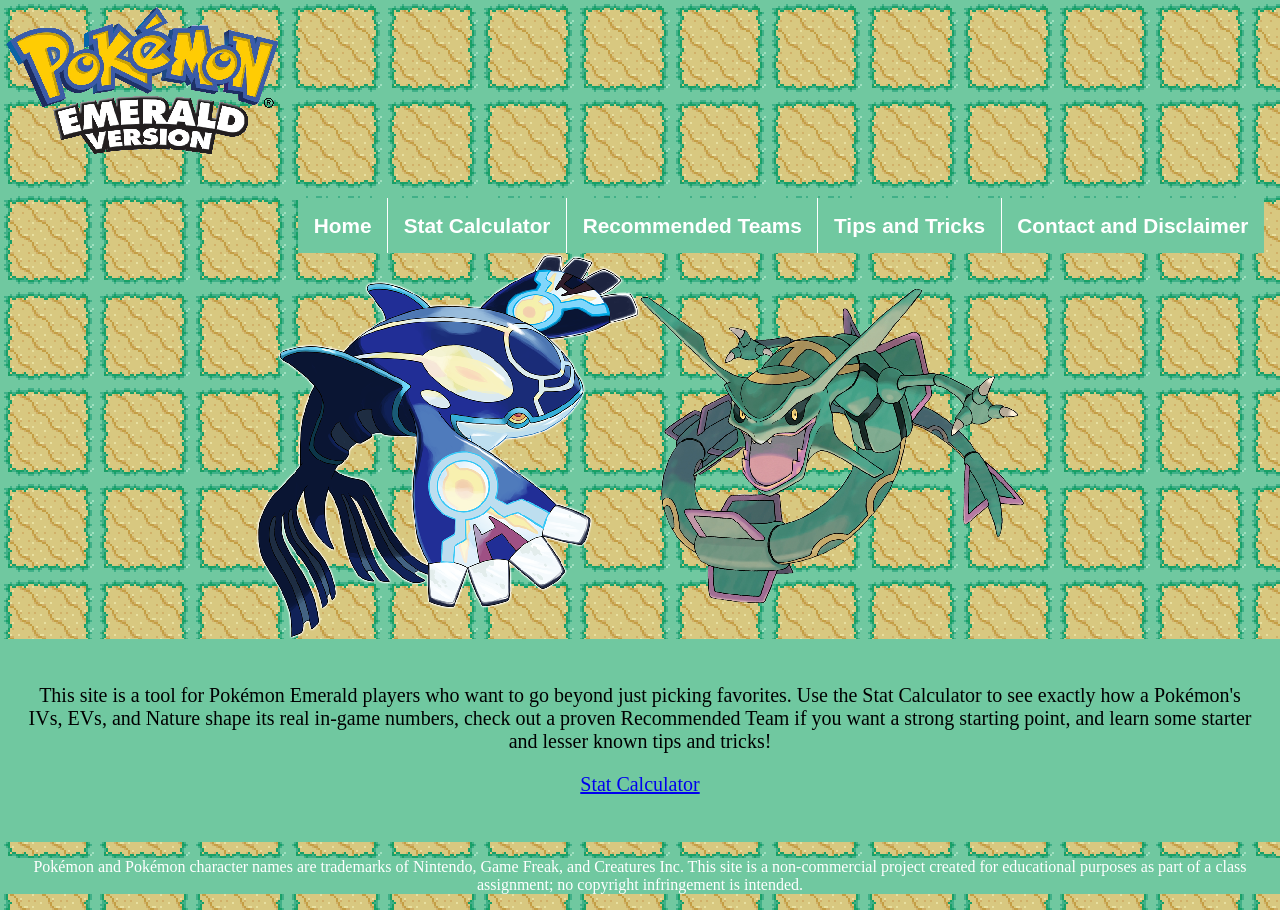
<file: index.html>
<!Doctype html>
<!-- Author: William Korrell -->
<html lang="en">
<head>
	<title> Pokemon Emerald Stat Calculator  </title>
	<meta charset="utf-8">
	<link rel="stylesheet" href="css/styles.css">
	<meta name="viewport" content="width=device-width, initial-scale=1">

</head>
<body>

	<div id="container">	

		<!-- Use the header area for the website name or logo -->
		<header>
			<a href="index.html"><img src="images/logo.png" alt="pokemon logo"></a>
		
		</header>

		<!-- Use the nav area to add hyperlinks to other pages within the website -->
		<nav>
			<ul>

				<li><a href="index.html">Home</a></li>

				<li><a href="calculator.html">Stat Calculator</a></li>

				<li><a href="teams.html">Recommended Teams</a></li>
				
				<li><a href="tips.html">Tips and Tricks</a></li>

				<li><a href="contact.html">Contact and Disclaimer</a></li>
			</ul>
		</nav>

		<!-- Hero Imaage -->
		<div id="hero" class="tablet-desktop">
			<img src="images/mon1.png" alt="Pokemon1">
			<img src="images/games.png" alt="Pokemon2">
		</div>

<main>
	<p>This site is a tool for Pokémon Emerald players who want to go beyond just picking favorites. Use the Stat Calculator to see exactly how a Pokémon's IVs, EVs, and Nature shape its real in-game numbers, check out a proven Recommended Team if you want a strong starting point, and learn some starter and lesser known tips and tricks!</p>
			<p><a href="calculator.html">Stat Calculator</a></p>

</main>

<footer>

	<p>Pokémon and Pokémon character names are trademarks of Nintendo, 
  	Game Freak, and Creatures Inc. This site is a non-commercial project created for educational purposes as part of a class assignment; no copyright infringement is intended.</p>

</footer>

	</div>
	
</body>

</html>
</file>
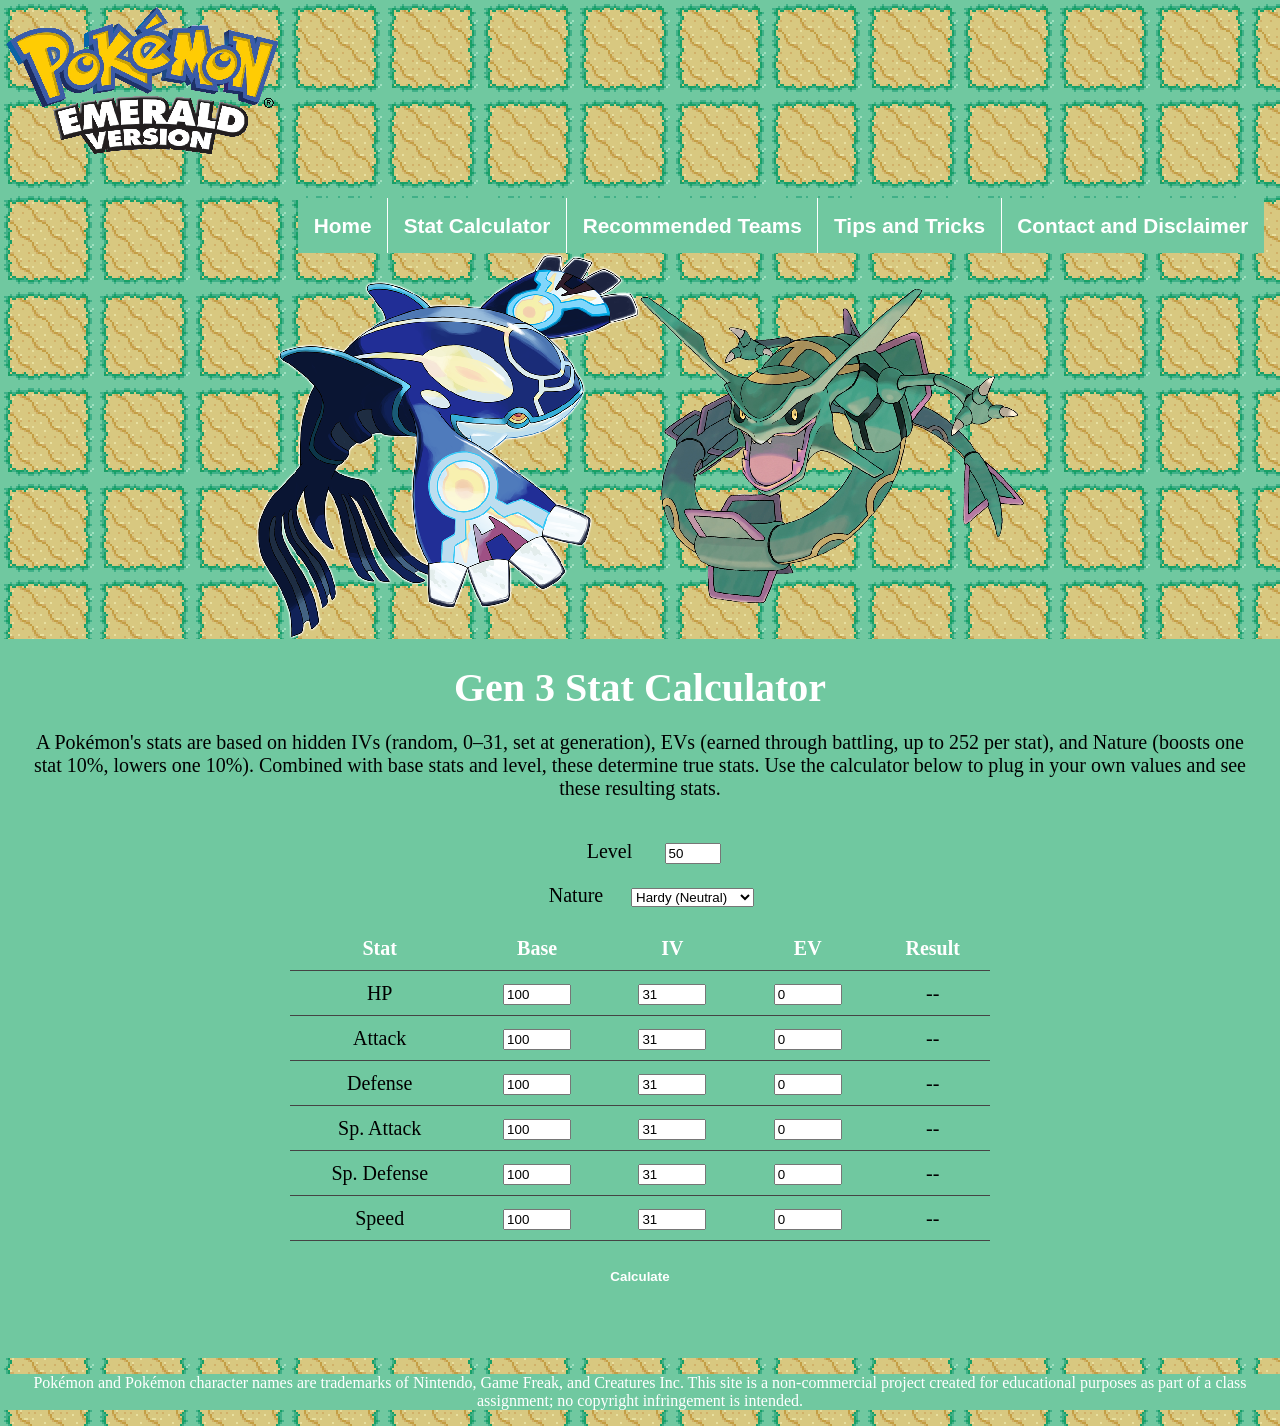
<file: calculator.html>
<!Doctype html>
<!-- Author: William Korrell -->
<html lang="en">
<head>
	<title> Pokemon Emerald Stat Calculator  </title>
	<meta charset="utf-8">
	<link rel="stylesheet" href="css/styles.css">
	<meta name="viewport" content="width=device-width, initial-scale=1">

</head>
<body>

	<div id="container">	

		<!-- Use the header area for the website name or logo -->
		<header>
			<a href="index.html"><img src="images/logo.png" alt="pokemon logo"></a>
		
		</header>

		<!-- Use the nav area to add hyperlinks to other pages within the website -->
		<nav>
			<ul>

				<li><a href="index.html">Home</a></li>

				<li><a href="calculator.html">Stat Calculator</a></li>

				<li><a href="teams.html">Recommended Teams</a></li>
				
				<li><a href="tips.html">Tips and Tricks</a></li>

				<li><a href="contact.html">Contact and Disclaimer</a></li>
			</ul>
		</nav>

		<!-- Hero Imaage -->
		<div id="hero">
			<img src="images/mon1.png" alt="Pokemon1">
			<img src="images/games.png" alt="Pokemon2">
		</div>

<main>
     
    <h1>Gen 3 Stat Calculator</h1>
    
    <p>A Pokémon's stats are based on hidden IVs (random, 0–31, set at generation), EVs (earned through battling, up to 252 per stat), and Nature (boosts one stat 10%, lowers one 10%). Combined with base stats and level, these determine true stats. Use the calculator below to plug in your own values and see these resulting stats.</p>

<div class="calculator">
	<div class="calc-row">
        	<label for="level">Level</label>
        	<input type="number" id="level" value="50" min="1" max="100">
   	 </div>

    	<div class="calc-row">
        	<label for="nature">Nature</label>
        	<select id="nature">
            	<option value="neutral" selected>Hardy (Neutral)</option>
            	<option value="neutral">Docile (Neutral)</option>
            	<option value="neutral">Serious (Neutral)</option>
            	<option value="neutral">Bashful (Neutral)</option>
            	<option value="neutral">Quirky (Neutral)</option>
            	<option value="atk-up-def-down">Lonely</option>
            	<option value="atk-up-spa-down">Adamant</option>
            	<option value="atk-up-spd-down">Naughty</option>
            	<option value="atk-up-spe-down">Brave</option>
            	<option value="def-up-atk-down">Bold</option>
            	<option value="def-up-spa-down">Impish</option>
            	<option value="def-up-spd-down">Lax</option>
            	<option value="def-up-spe-down">Relaxed</option>
            	<option value="spa-up-atk-down">Modest</option>
            	<option value="spa-up-def-down">Mild</option>
            	<option value="spa-up-spd-down">Rash</option>
            	<option value="spa-up-spe-down">Quiet</option>
            	<option value="spd-up-atk-down">Careful</option>
            	<option value="spd-up-def-down">Gentle</option>
            	<option value="spd-up-spa-down">Sassy</option>
            	<option value="spe-up-atk-down">Jolly</option>
            	<option value="spe-up-def-down">Naive</option>
            	<option value="spe-up-spa-down">Timid</option>
            	<option value="spe-up-spd-down">Hasty</option>
        	</select>
    	</div>

	<table class="calc-table">
		<thead>
            	<tr>
                	<th>Stat</th>
         		<th>Base</th>
                	<th>IV</th>
                	<th>EV</th>
                	<th>Result</th>
            	</tr>
        	</thead>
        	<tbody>
            	<tr>
                	<td>HP</td>
               		<td><input type="number" id="base-hp" value="100" min="1" max="255"></td>
                	<td><input type="number" id="iv-hp" value="31" min="0" max="31"></td>
                	<td><input type="number" id="ev-hp" value="0" min="0" max="252"></td>
                	<td id="result-hp">--</td>
            	</tr>
            	<tr>
                	<td>Attack</td>
                	<td><input type="number" id="base-atk" value="100" min="1" max="255"></td>
                	<td><input type="number" id="iv-atk" value="31" min="0" max="31"></td>
                	<td><input type="number" id="ev-atk" value="0" min="0" max="252"></td>
                	<td id="result-atk">--</td>
            	</tr>
            	<tr>
                	<td>Defense</td>
                	<td><input type="number" id="base-def" value="100" min="1" max="255"></td>
                	<td><input type="number" id="iv-def" value="31" min="0" max="31"></td>
                	<td><input type="number" id="ev-def" value="0" min="0" max="252"></td>
                	<td id="result-def">--</td>
            	</tr>
            	<tr>
                	<td>Sp. Attack</td>
                	<td><input type="number" id="base-spa" value="100" min="1" max="255"></td>
                	<td><input type="number" id="iv-spa" value="31" min="0" max="31"></td>
                	<td><input type="number" id="ev-spa" value="0" min="0" max="252"></td>
                	<td id="result-spa">--</td>
            	</tr>
            	<tr>
                	<td>Sp. Defense</td>
                	<td><input type="number" id="base-spd" value="100" min="1" max="255"></td>
                	<td><input type="number" id="iv-spd" value="31" min="0" max="31"></td>
                	<td><input type="number" id="ev-spd" value="0" min="0" max="252"></td>
                	<td id="result-spd">--</td>
            	</tr>
            	<tr>
                	<td>Speed</td>
                	<td><input type="number" id="base-spe" value="100" min="1" max="255"></td>
                	<td><input type="number" id="iv-spe" value="31" min="0" max="31"></td>
                	<td><input type="number" id="ev-spe" value="0" min="0" max="252"></td>
                	<td id="result-spe">--</td>
            	</tr>
        	</tbody>
	</table>

    	<button id="calc-btn">Calculate</button>

</div>

</main>

<script src="scripts/calculator.js"></script>

<footer>

	<p>Pokémon and Pokémon character names are trademarks of Nintendo, 
  	Game Freak, and Creatures Inc. This site is a non-commercial project created for educational purposes as part of a class assignment; no copyright infringement is intended.</p>

</footer>

	</div>

</body>

</html>
</file>
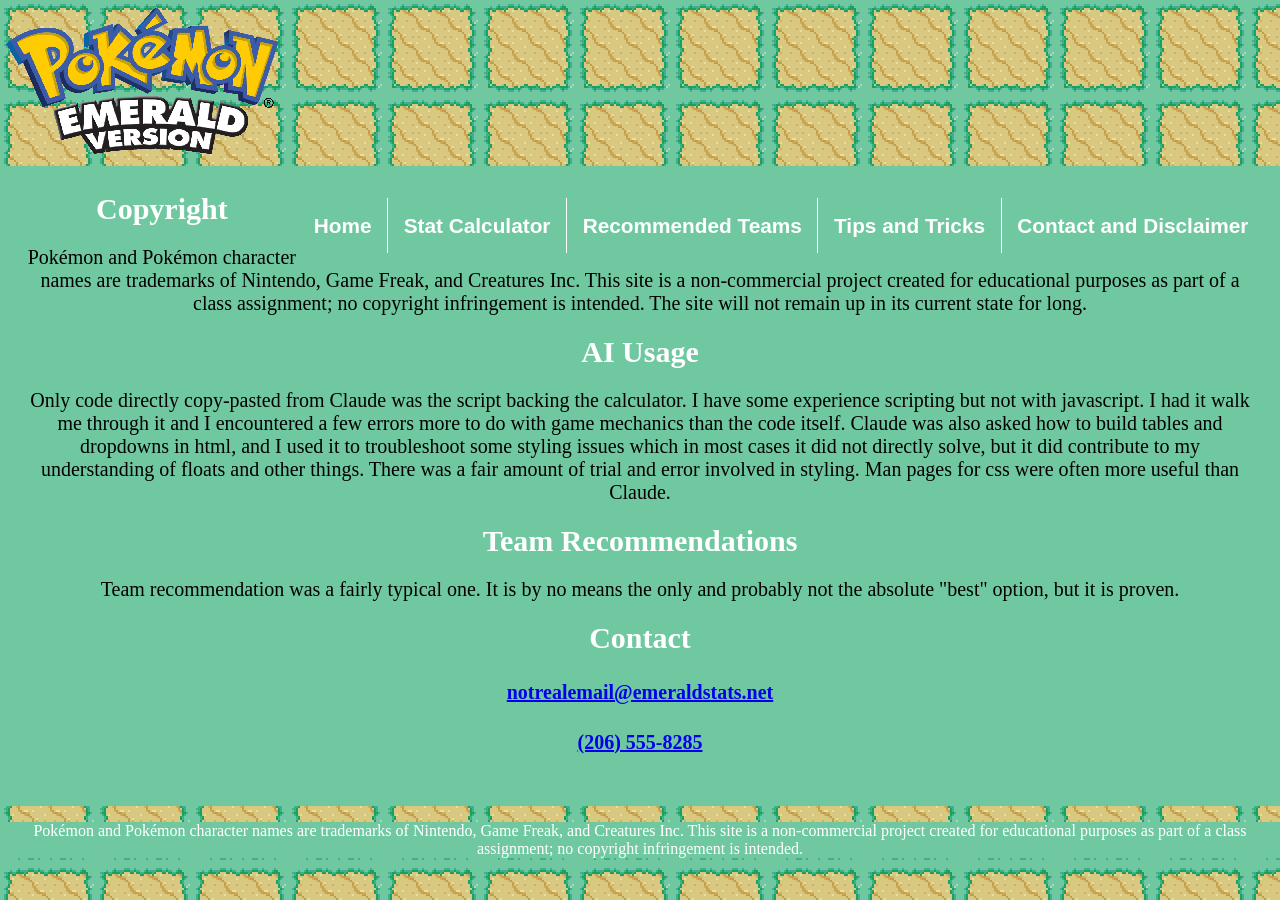
<file: contact.html>
<!Doctype html>
<!-- Author: William Korrell -->
<html lang="en">
<head>
	<title> Pokemon Emerald Stat Calculator  </title>
	<meta charset="utf-8">
	<link rel="stylesheet" href="css/styles.css">
	<meta name="viewport" content="width=device-width, initial-scale=1">

</head>
<body>

	<div id="container">	

		<!-- Use the header area for the website name or logo -->
		<header>
			<a href="index.html"><img src="images/logo.png" alt="pokemon logo"></a>
		
		</header>

		<!-- Use the nav area to add hyperlinks to other pages within the website -->
		<nav>
			<ul>

				<li><a href="index.html">Home</a></li>

				<li><a href="calculator.html">Stat Calculator</a></li>

				<li><a href="teams.html">Recommended Teams</a></li>
				
				<li><a href="tips.html">Tips and Tricks</a></li>

				<li><a href="contact.html">Contact and Disclaimer</a></li>
			</ul>
		</nav>

<main>
		
		<!-- Mobile version -->
			<div class="mobile">


				<h2> Copyright </h2>

				<p>Pokémon and Pokémon character names are trademarks of Nintendo, Game Freak, and Creatures Inc. This site is a non-commercial project created for educational purposes as part of a class assignment; no copyright infringement is intended. The site will not remain up in its current state for long. </p>

				<h2> AI Usage </h2>

				<p>Only code directly copy-pasted from Claude was the script backing the calculator. I have some experience scripting but not with javascript. I had it walk me through it and I encountered a few errors more to do with game mechanics than the code itself. Claude was also asked how to build tables and dropdowns in html, and I used it to troubleshoot some styling issues which in most cases it did not directly solve, but it did contribute to my understanding of floats and other things. There was a fair amount of trial and error involved in styling. Man pages for css were often more useful than Claude.</p>


				<h2> Team Recommendations </h2>


				<p>Team recommendation was a fairly typical one. It is by no means the only and probably not the absolute "best" option, but it is proven.</p>

				<h2> Contact </h2>
				
				<h4 class="email-link"><a href="mailto:notrealemail@emeraldstats.net" class="contact-email-link">notrealemail@emeraldstats.net</a></h4>

				<h4 class="tel-link"><a href="tel:2065558285">(206) 555-8285</a></h4>
			</div>

		<!-- Tablet/desktop version -->
			<div class="tablet-desktop">


				<h2> Copyright </h2>

				<p>Pokémon and Pokémon character names are trademarks of Nintendo, Game Freak, and Creatures Inc. This site is a non-commercial project created for educational purposes as part of a class assignment; no copyright infringement is intended. The site will not remain up in its current state for long. </p>

				<h2> AI Usage </h2>

				<p>Only code directly copy-pasted from Claude was the script backing the calculator. I have some experience scripting but not with javascript. I had it walk me through it and I encountered a few errors more to do with game mechanics than the code itself. Claude was also asked how to build tables and dropdowns in html, and I used it to troubleshoot some styling issues which in most cases it did not directly solve, but it did contribute to my understanding of floats and other things. There was a fair amount of trial and error involved in styling. Man pages for css were often more useful than Claude.</p>


				<h2> Team Recommendations </h2>


				<p>Team recommendation was a fairly typical one. It is by no means the only and probably not the absolute "best" option, but it is proven.</p>

				<h2> Contact </h2>
				
				<h4 class="email-link"><a href="mailto:notrealemail@emeraldstats.net" class="contact-email-link">notrealemail@emeraldstats.net</a></h4>

				<h4 class="tel-link"><a href="tel:2065558285">(206) 555-8285</a></h4>
			</div>

</main>

<footer>

	<p>Pokémon and Pokémon character names are trademarks of Nintendo, 
  	Game Freak, and Creatures Inc. This site is a non-commercial project created for educational purposes as part of a class assignment; no copyright infringement is intended.</p>

</footer>
	
	</div>
	
</body>

</html>
</file>
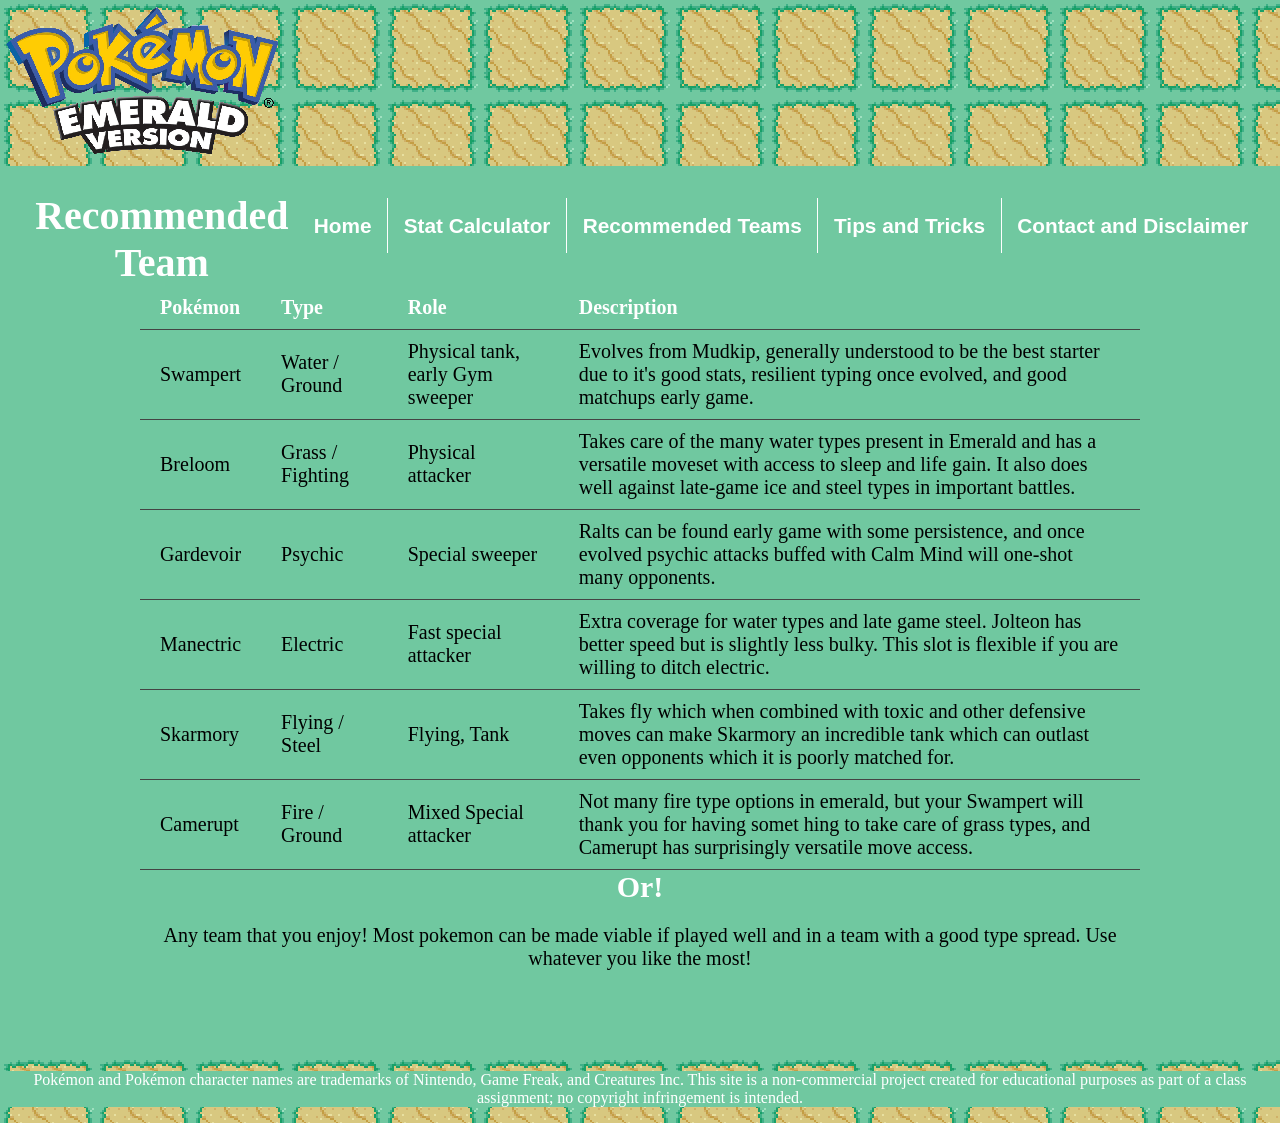
<file: teams.html>
<!Doctype html>
<!-- Author: William Korrell -->
<html lang="en">
<head>
	<title> Pokemon Emerald Stat Calculator  </title>
	<meta charset="utf-8">
	<link rel="stylesheet" href="css/styles.css">
	<meta name="viewport" content="width=device-width, initial-scale=1">

</head>
<body>

	<div id="container">	

		<!-- Use the header area for the website name or logo -->
		<header>
			<a href="index.html"><img src="images/logo.png" alt="pokemon logo"></a>
		
		</header>

		<!-- Use the nav area to add hyperlinks to other pages within the website -->
		<nav>
			<ul>

				<li><a href="index.html">Home</a></li>

				<li><a href="calculator.html">Stat Calculator</a></li>

				<li><a href="teams.html">Recommended Teams</a></li>
				
				<li><a href="tips.html">Tips and Tricks</a></li>

				<li><a href="contact.html">Contact and Disclaimer</a></li>
				
			</ul>
		</nav>
<main>
   	 <h1>Recommended Team</h1>
	 <div class="mobile">
		<section class="team-section">
		<table class="team-table">
		<thead>
			<tr>
                        	<th>Pokémon</th>
                       		<th>Type</th>
                        	<th>Role</th>
                    	</tr>
                </thead>
                <tbody>
                    	<tr>
                       		<td>Swampert</td>
                        	<td>Water / Ground</td>
                        	<td>Physical tank, early Gym sweeper</td>
                    	</tr>
                    	<tr>
                        	<td>Breloom</td>
                        	<td>Grass / Fighting</td>
                        	<td>Physical attacker</td>
                    	</tr>
                    	<tr>
                        	<td>Gardevoir</td>
                        	<td>Psychic</td>
                        	<td>Special sweeper</td>
                    	</tr>
                    	<tr>
                        	<td>Manectric</td>
                        	<td>Electric</td>
                        	<td>Fast special attacker</td>
                    	</tr>
                    	<tr>
                        	<td>Skarmory</td>
                        	<td>Flying / Steel</td>
                        	<td>Flying, Tank</td>
                    	</tr>
                    	<tr>
                        	<td>Camerupt</td>
                        	<td>Fire / Ground</td>
                        	<td>Mixed Special attacker</td>
                    	</tr>
                </tbody>
            	</table>

            	<p>Swampert: Evolves from Mudkip, generally understood to be the best starter due to it's good stats, resilient typing once evolved, and good matchups early game.</p>
            	<p>Breloom: Takes care of the many water types present in Emerald and has a versatile moveset with access to sleep and life gain. It also does well against late-game ice and steel types in important battles.</p>
            	<p>Gardevoir: Ralts can be found early game with some persistence, and once evolved psychic attacks buffed with Calm Mind will one-shot many opponents.</p>
            	<p>Manectric: Extra coverage for water types and late game steel. Jolteon has better speed but is slightly less bulky. This slot is flexible if you are willing to ditch electric.</p>
            	<p>Skarmory: Takes fly which when combined with toxic and other defensive moves can make Skarmory an incredible tank which can outlast even opponents which it is poorly matched for.</p>
            	<p>Camerupt: Not many fire type options in emerald, but your Swampert will thank you for having something to take care of grass types, and Camerupt has surprisingly versatile move access.</p>
	    
	    	<h2>Or!</h2>
	    	<p>Any team that you enjoy! Most pokemon can be made viable if played well and in a team with a good type spread. Use whatever you like the most!</p>

        </section>
    	</div>

<!-- Tablet/desktop version -->
<div class="tablet-desktop">
	<section class="team-section">
        	<div class="team-content">
            	<table class="team-table">
                	<thead>
                   	 <tr>
                        	<th>Pokémon</th>
                        	<th>Type</th>
                        	<th>Role</th>
                        	<th>Description</th>
                    	</tr>
                	</thead>
                	<tbody>
                    	<tr>
                        	<td>Swampert</td>
                        	<td>Water / Ground</td>
                        	<td>Physical tank, early Gym sweeper</td>
				<td>Evolves from Mudkip, generally understood to be the best starter due to it's good stats, resilient typing once evolved, and good matchups early game.</td>
                    	</tr>
                    	<tr>
                        	<td>Breloom</td>
                        	<td>Grass / Fighting</td>
                        	<td>Physical attacker</td>
				<td>Takes care of the many water types present in Emerald and has a versatile moveset with access to sleep and life gain. It also does well against late-game ice and steel types in important battles.</td>
                   	 </tr>
                    	<tr>
                        	<td>Gardevoir</td>
                        	<td>Psychic</td>
                        	<td>Special sweeper</td>
				<td>Ralts can be found early game with some persistence, and once evolved psychic attacks buffed with Calm Mind will one-shot many opponents.</td>
                    	</tr>
                   	 <tr>
                 		<td>Manectric</td>
                        	<td>Electric</td>
                        	<td>Fast special attacker</td>
				<td>Extra coverage for water types and late game steel. Jolteon has better speed but is slightly less bulky. This slot is flexible if you are willing to ditch electric.</td>
                    	</tr>
                    	<tr>
                        	<td>Skarmory</td>
                 		<td>Flying / Steel</td>
                        	<td>Flying, Tank</td>
				<td>Takes fly which when combined with toxic and other defensive moves can make Skarmory an incredible tank which can outlast even opponents which it is poorly matched for.</td>
                    	</tr>
                    	<tr>
                        	<td>Camerupt</td>
                        	<td>Fire / Ground</td>
                        	<td>Mixed Special attacker</td>
				<td>Not many fire type options in emerald, but your Swampert will thank you for having somet hing to take care of grass types, and Camerupt has surprisingly versatile move access.</td>
                    	</tr>
                	</tbody>
            	</table>

	
        	</div>

	    	<h2>Or!</h2>

	   	<p>Any team that you enjoy! Most pokemon can be made viable if played well and in a team with a good type spread. Use whatever you like the most!</p>
</section>
	</div>
</main>

<footer>

	<p>Pokémon and Pokémon character names are trademarks of Nintendo, Game Freak, and Creatures Inc. This site is a non-commercial project created for educational purposes as part of a class assignment; no copyright infringement is intended.</p>

</footer>

	</div>
		
</body>

</html>
</file>
<file: css/styles.css>
/*
 * Author: William Korrell
 * Date: 7/27/26
 * File Name: styles.css
*/

body, header, nav, main, footer, h1, h2, div, img {
	margin: 0;
	padding: 0;
	border: 0;
}

body {
	background-image: url('../images/road.png');
	background-repeat: repeat;
	background-size: 96px 96px; 
	image-rendering: pixelated;
	image-rendering: -moz-crisp-edges;
	image-rendering: crisp-edges;
}

.mobile {
	display: block;
}

.tablet-desktop {
	display: none;
}

header {
	width: 100%;
}

h1 {
	color: #fff;
}

h2 {
	color: #fff;
}	

header img {
	max-width: 90%;
}

/* Styles for navigation area mobile-first */
nav {
	width: 100%;
	margin: 1em 0;
	background-color: #70c8a0;
}

nav ul {
	display: block;
	list-style-type: none;
	margin: 0;
	padding: 0;
	background-color: #70c8a0;
}

nav li {
	font-size: 1.2em;
	font-family: Verdana, Arial, sans-serif;
	font-weight: bold;
	border-top: 1px solid #fff;
	background-color: #70c8a0;
}

nav li:first-child {
	border-top: none;
}

nav li a {
	display: block;
	color: #fff;
	text-align: center;
	text-decoration: none;
	white-space: nowrap;
	padding: 0.75em;
}

#hero {
	display: none;
	justify-content: center;
	align-items: center;
	clear: both;
}

#hero img {
	max-width: 30%;
}

@media (min-width: 1246px) {
	#hero { 
        	display: flex;
	}

    	.mobile {
        	display: none;
    	}

    	.tablet-desktop {
        	display: block;
    	}

    	header {
       		width: 25%;
        	float: left;
    	}

    	nav {
        	width: auto;
        	float: right;
        	margin: 2em 1em 0 0;
    	}

    	nav ul {
        	display: flex;
        	justify-content: flex-end;
    	}

    	nav li {
        	font-size: 1.3em;
        	border-top: none;
        	border-left: 1px solid #fff;
    	}

    	nav li:first-child {
        	border-left: none;
    	}

	.tip {
    		margin-bottom: 2em;
    		text-align: left;
	}

    	.tip {
       		display: flex;
        	align-items: center;
        	gap: 2em;
    	}

   	 .tip-text {
        	flex: 1 1 auto;
    	}

    	.tip img {
    		flex: 0 0 500px;
        	width: 500px;
        	max-width: 500px;
    	}
}

main {
	clear: left;
    background-color: #70c8a0;
	padding: 2%; font-size: 1.25em;
	text-align: center;
}

footer {
    background-color: #70c8a0;
	color: #fff;
	text-align: center;
}

.action {

	font-size: 1.35em;
	color: #666600;
	font-weight: bold;
}

.team-section {
	max-width: 1000px;
	margin: 0 auto 3em;
	color: #000;
}

.team-content {
	display: flex;
	gap: 2em;
	align-items: flex-start;
}

.team-table {
	flex: 1 1 400px;
	border-collapse: collapse;
}

.team-table th,
.team-table td {
	padding: 0.5em 1em;
	text-align: left;
	border-bottom: 1px solid #444;
}

.team-table th {
	background-color: #70c8a0;
	color: #fff;
}

.calculator {
	max-width: 700px;
	margin: 2em auto;
}

.calc-row {
	margin-bottom: 1em;
}

.calc-row label {
	display: inline-block;
	width: 100px;
}

.calc-table {
	width: 100%;
	border-collapse: collapse;
	margin-bottom: 1em;
}

.calc-table th,
.calc-table td {
    	padding: 0.5em;
    	text-align: center;
    	border-bottom: 1px solid #444;
}

.calc-table th {
    	background-color: #70c8a0;
    	color: #fff;
}	

.calc-table input {
    	width: 60px;
}

#calc-btn {
    	padding: 0.6em 1.5em;
    	background-color: #70c8a0;
    	color: #fff;
    	border: none;
    	cursor: pointer;
    	font-weight: bold;
}

#calc-btn:hover {
    	background-color: #5aad8a;
}

.tip {
    	margin-bottom: 2em;
    	text-align: left;
}

.mobile .tip img {
    	width: 300px;
    	max-width: 60%;
    	margin: 0.5em auto;
    	display: block;
}
</file>
